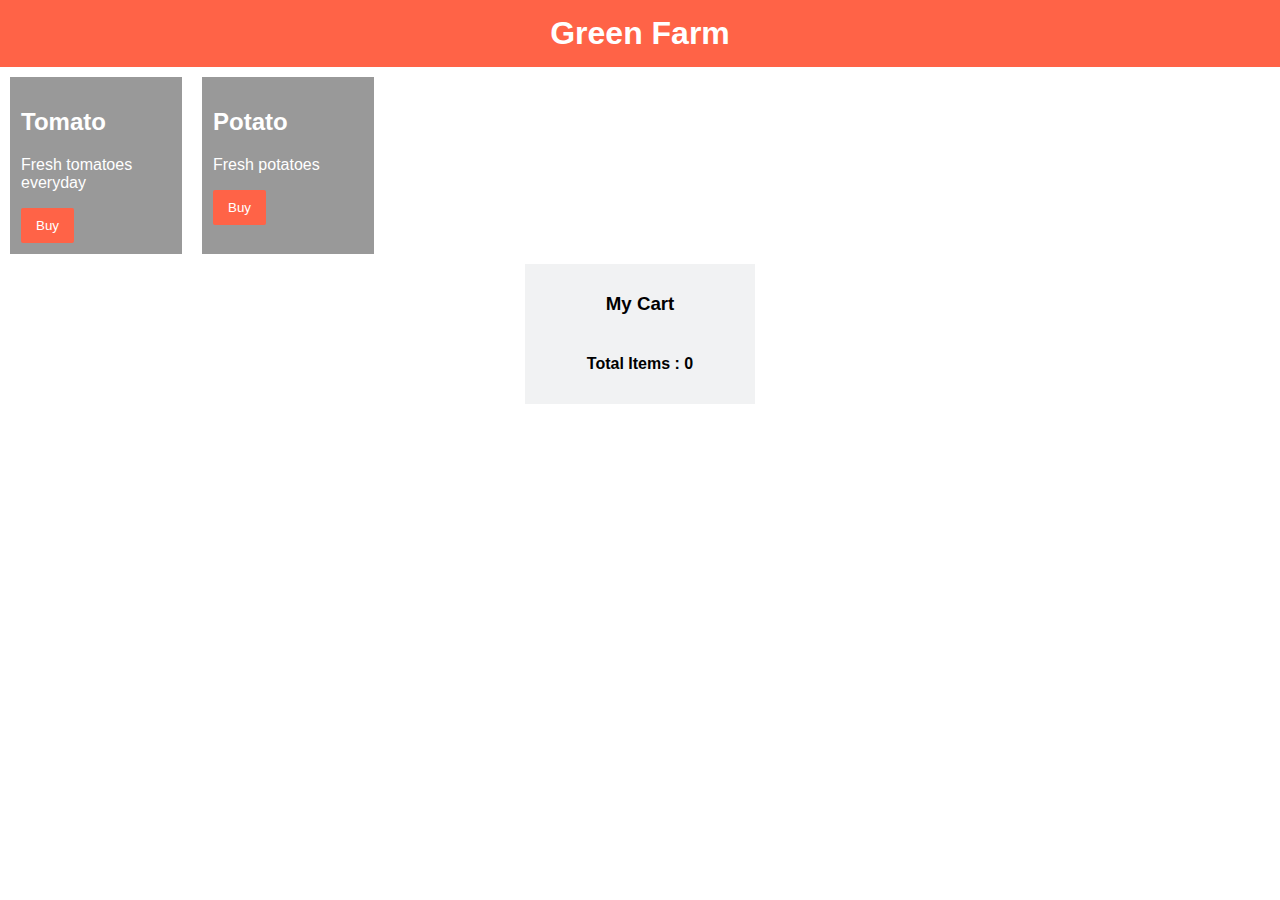
<file: Challenges/C-1/index.html>
<!DOCTYPE html>
<html lang="en">
<head>
  <meta charset="UTF-8">
  <meta name="viewport" content="width=device-width, initial-scale=1.0">
  <meta http-equiv="X-UA-Compatible" content="ie=edge">
  <title>Document</title>
  <style>

    body {
      padding: 0;
      margin: 0;
      font-family: Arial, Helvetica, sans-serif;
    }

    #title {
      text-align: center;
      background: tomato;
      color: #fff;
      padding: 15px;
      margin: 0;
    }

    #product-container {
      display: flex;
    }

    .product {
      background-color: #999;
      margin: 10px;
      border: 1px solid #999;
      padding: 10px;
      width: 150px;
    }

    .product h2 {
      color: #fff
    }

    .product p {
      color: #fff
    }

    .product button {
      border: 0;
      padding: 10px 15px;
      border-radius: 2px;
      background-color: tomato;
      color: #fff;
    }

    #my-cart {
      width: 200px;
      margin: auto;
      background-color: #f1f2f3;
      padding: 10px 15px;
      display: flex;
      flex-direction: column;
      align-items: center;
    }

    .cart-item {
      padding: 10px;
    }

    .cart-item button {
      background-color: transparent;
      border: 1px solid tomato;
      color: tomato;
      margin-left: 10px;
    }

  </style>
</head>
<body>
  <h1 id="title">Green Farm</h1>
  
  <div id="product-container">
    <div class="product">
      <h2>Tomato</h2>
      <p>Fresh tomatoes everyday</p>
      <button onclick="addToCart('Tomato')">Buy</button>
    </div>
    <div class="product">
      <h2>Potato</h2>
      <p>Fresh potatoes</p>
      <button onclick="addToCart('Potato')">Buy</button>
    </div>
  </div>
  
  <div id="my-cart">
    <h3>My Cart</h3>
    <div id="cart-items">
    </div>
    <h4 id="total-items">Total Items : 0</h4>
  </div>
    
  
  <script>
    /**
     * 
     */
    function addToCart(type){
      var cart = document.getElementById('cart-items')
      //parent div
      var div = document.createElement('div');
      div.setAttribute('class', 'cart-item')
      // span
      var span = document.createElement('span')
      span.innerText = type;
      //button
      var button = document.createElement('button')
      button.innerHTML = '&times;'
      button.addEventListener('click',removeFromCart)
      // button.onclick = removeFromCart

      
      span.appendChild(button)
      div.appendChild(span)
      cart.appendChild(div)
      calTotalItems()
    }
    function removeFromCart(e){
      e.target.parentNode.parentNode.remove();
      calTotalItems()
      
    }

    function calTotalItems(){
      var cart = document.getElementById('cart-items')
      var totalProducts = cart.children.length

      document.getElementById('total-items').innerText = 'Total Items : '+totalProducts
    }
  </script>
</body>
</html>
</file>
